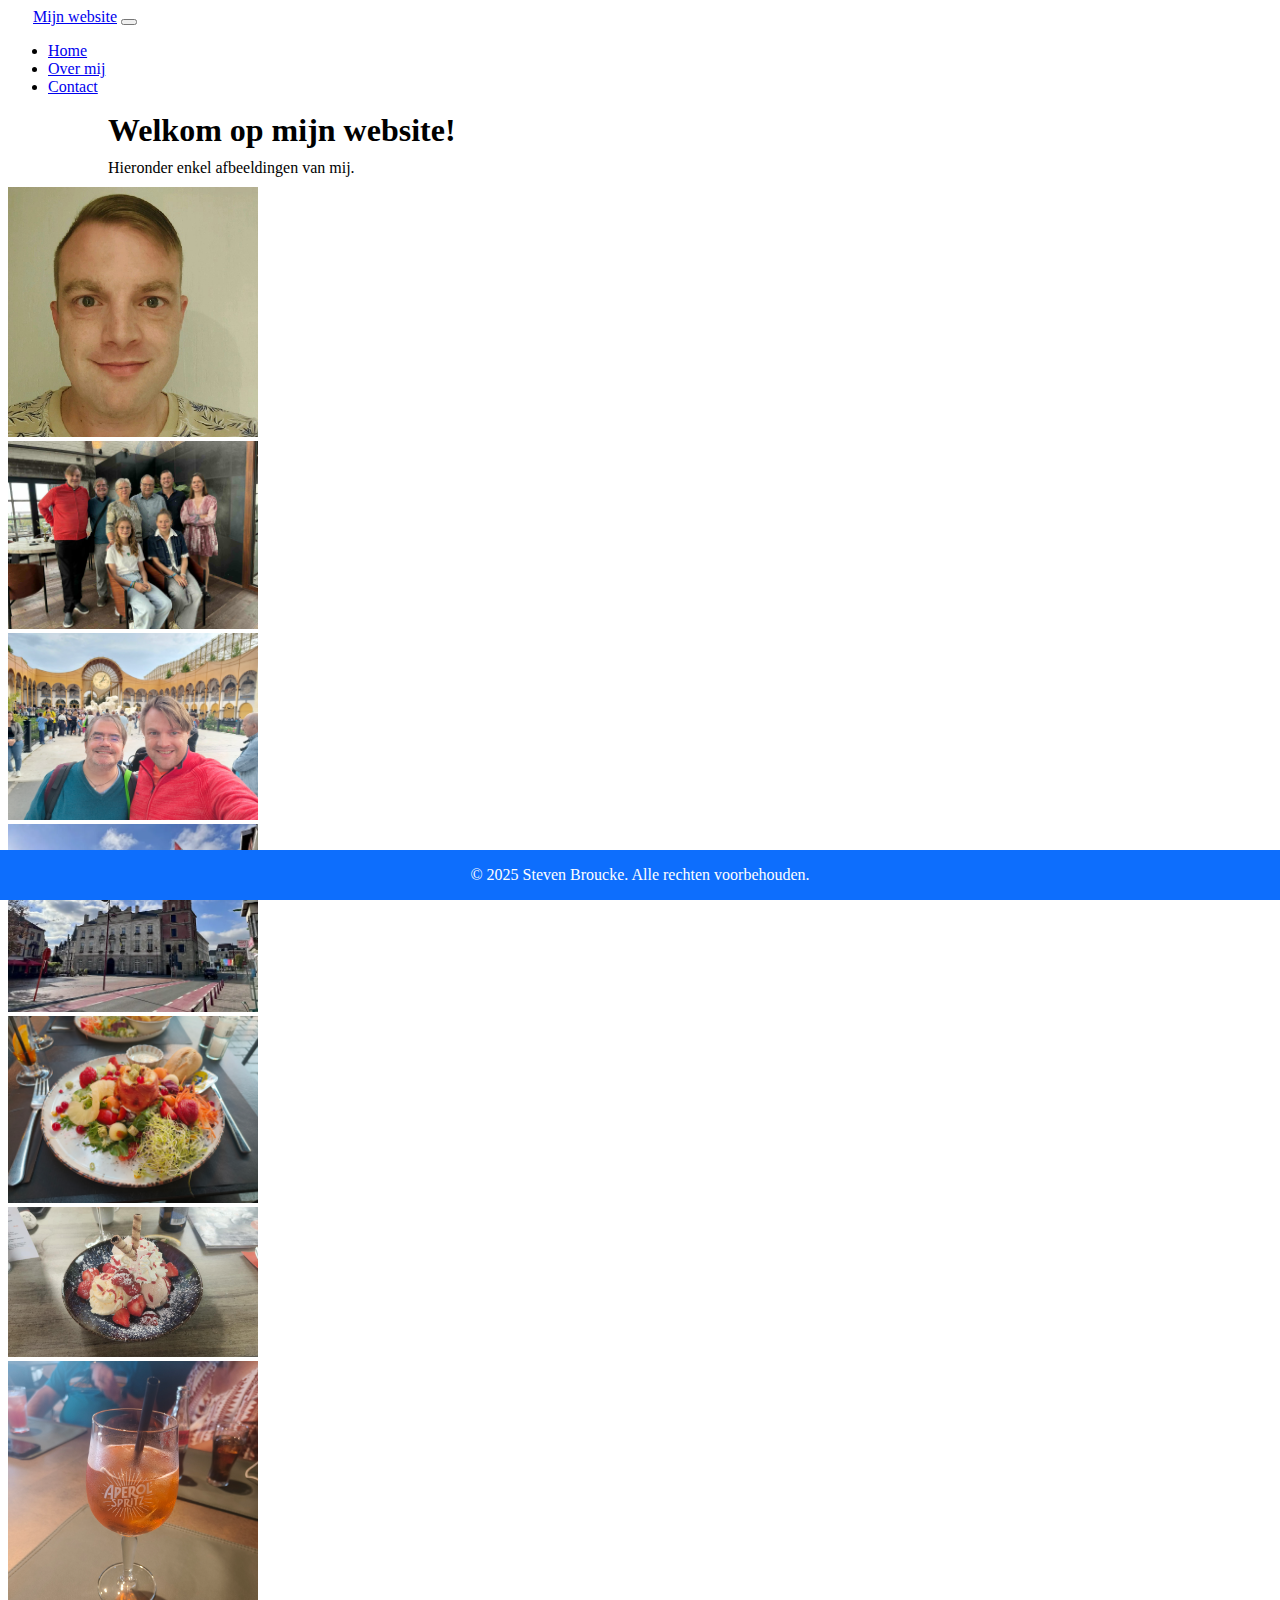
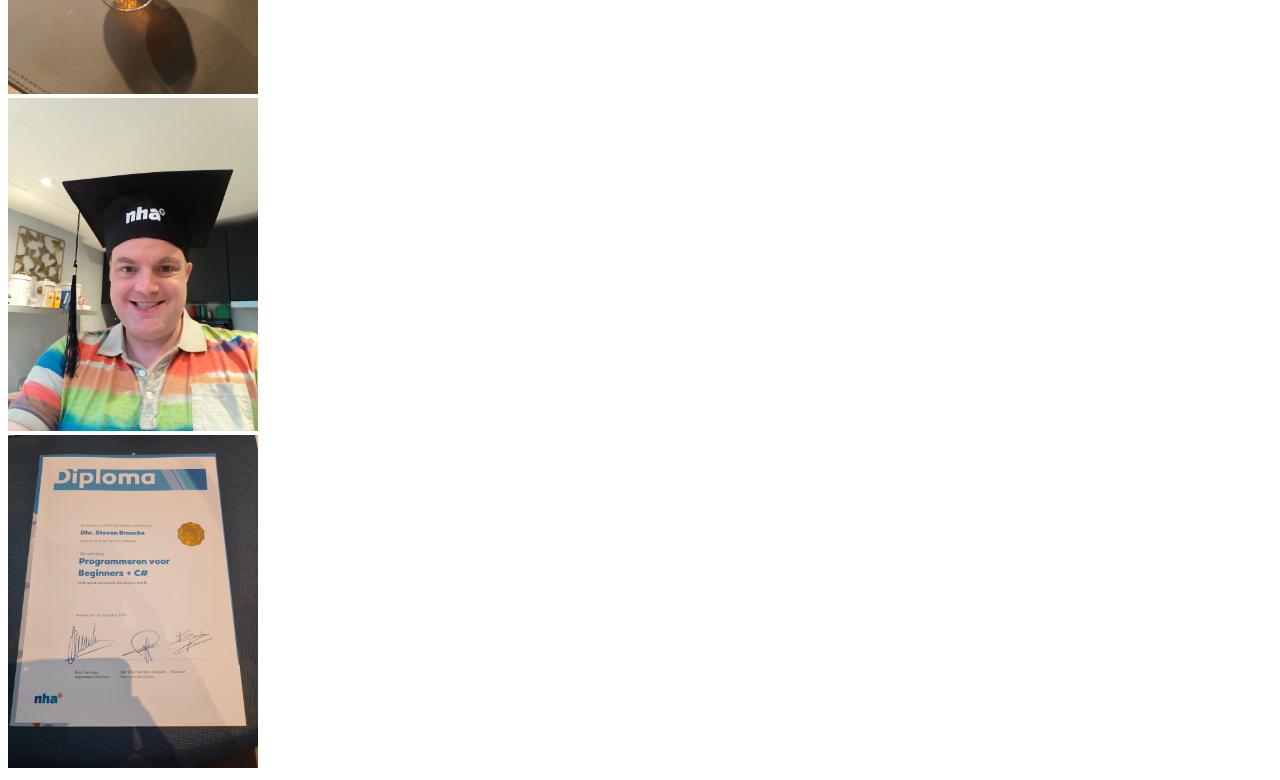
<file: HTML/index.html>
<!DOCTYPE html>
<html lang="nl">
    <head>
        <meta charset="utf-8">
        <meta name="viewport" content="width=device-width, initial-scale=1">
        <title>Home</title>
        <link href="https://cdn.jsdelivr.net/npm/bootstrap@5.3.8/dist/css/bootstrap.min.css" rel="stylesheet" integrity="sha384-sRIl4kxILFvY47J16cr9ZwB07vP4J8+LH7qKQnuqkuIAvNWLzeN8tE5YBujZqJLB" crossorigin="anonymous">
        <link rel="stylesheet" href="../CSS/Stijl.css">
    </head>
    <body>
        <header></header>
            <nav class="navbar navbar-expand-md navbar-dark bg-primary">
                <div clas="container-md">
                    <a class="navbar-brand" href="#">Mijn website</a>
                    <button class="navbar-toggler" type="button" data-bs-toggle="collapse" data-bs-target="#navbarNav">
                        <span class=" navbar-toggler-icon"></span>
                    </button>
                    <div class="collapse navbar-collapse" id="navbarNav">
                        <ul Class="navbar-nav ms-auto">
                            <li class="nav-item"><a class="nav-link active" href="index.html">Home</a></li>
                            <li class="nav-item"><a class="nav-link" href="overmij.html">Over mij</a></li>
                            <li class="nav-item"><a class="nav-link" href="contact.html">Contact</a></li>
                        </ul>
                    </div>
                </div>
            </nav>
        </header>
        <main class="container-sm mt-4">
            <h1>Welkom op mijn website!</h1>
            <p>Hieronder enkel afbeeldingen van mij.</p>
            <div class="row row-cols-3 g-2">
                <div class="col"><img src="../Afbeelding/profielfoto.jpg" alt="profielfoto" class="img-fluid rounded"></div>
                <div class="col"><img src="../Afbeelding/familiefoto.jpg" alt="familiefoto" class="img-fluid rounded"></div>
                <div class="col"><img src="../Afbeelding/paira daiza.jpg" alt="paira daiza" class="img-fluid rounded"></div>
                <div class="col"><img src="../Afbeelding/belfort-menen.jpg" alt="belfort-menen" class="img-fluid rounded"></div>
                <div class="col"><img src="../Afbeelding/salade.jpg" alt="salade geitekaas" class="img-fluid rounded"></div>   
                <div class="col"><img src="../Afbeelding/ijsje.jpg" alt="ijsje" class="img-fluid rounded"></div>
                <div class="col"><img src="../Afbeelding/apero.jpg" alt="apero" class="img-fluid rounded"></div>
                <div class="col"><img src="../Afbeelding/diplomanha.jpg" alt="diplomahoedje nha" class="img-fluid rounded"></div>
                <div class="col"><img src="../Afbeelding/diploma.jpg" alt="diploma" class="img-fluid rounded"></div>
            </div>
        </main>
        <footer class="text-center mt-5">
            &copy 2025 Steven Broucke. Alle rechten voorbehouden.
        </footer>
        <script src="https://cdn.jsdelivr.net/npm/bootstrap@5.3.8/dist/js/bootstrap.bundle.min.js" integrity="sha384-FKyoEForCGlyvwx9Hj09JcYn3nv7wiPVlz7YYwJrWVcXK/BmnVDxM+D2scQbITxI" crossorigin="anonymous"></script>
    </body>
</html>
</file>
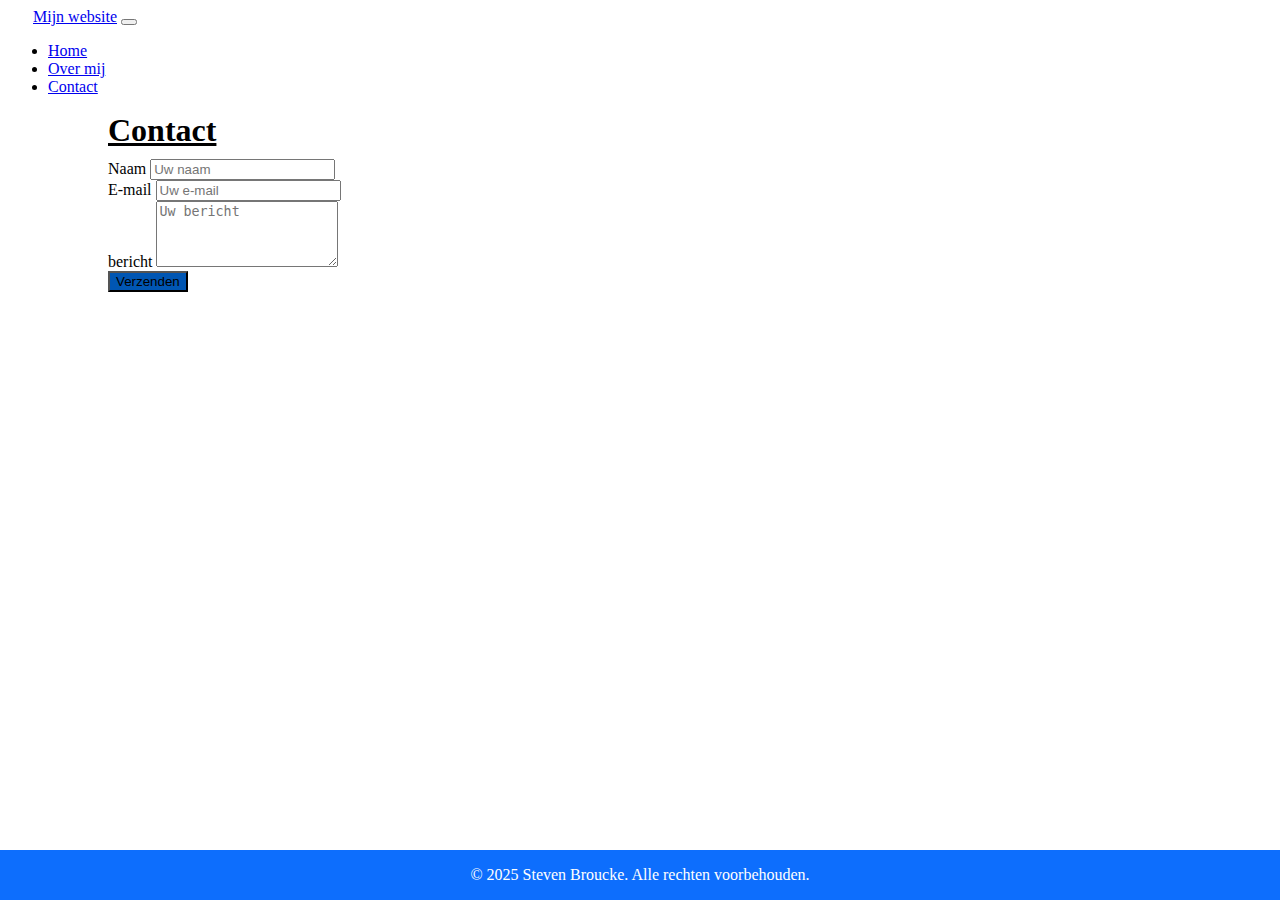
<file: HTML/contact.html>
<!DOCTYPE html>
<html lang="nl">
    <head>
        <meta charset="utf-8">
        <meta name="viewport" content="width=device-width, initial-scale=1">
        <title>contact</title>
        <link href="https://cdn.jsdelivr.net/npm/bootstrap@5.3.8/dist/css/bootstrap.min.css" rel="stylesheet" integrity="sha384-sRIl4kxILFvY47J16cr9ZwB07vP4J8+LH7qKQnuqkuIAvNWLzeN8tE5YBujZqJLB" crossorigin="anonymous">
        <link rel="stylesheet" href="../CSS/Stijl.css">
    </head>
    <body>
        <header></header>
            <nav class="navbar navbar-expand-md navbar-dark bg-primary">
                <div clas="container-md">
                    <a class="navbar-brand" href="#">Mijn website</a>
                    <button class="navbar-toggler" type="button" data-bs-toggle="collapse" data-bs-target="#navbarNav">
                        <span class=" navbar-toggler-icon"></span>
                    </button>
                    <div class="collapse navbar-collapse" id="navbarNav">
                        <ul Class="navbar-nav ms-auto">
                            <li class="nav-item"><a class="nav-link" href="index.html">Home</a></li>
                            <li class="nav-item"><a class="nav-link" href="overmij.html">Over mij</a></li>
                            <li class="nav-item"><a class="nav-link active" href="contact.html">Contact</a></li>
                        </ul>
                    </div>
                </div>
            </nav>
        </header>
        <main>
            <h1><u>Contact</u></h1>
            <form id="contactform" action="https://formspree.io/f/mzzjgbwr" method="post">
                <div class="mb-3">
                    <label for="naam" class="form-label">Naam</label>
                    <input name="Naam" type="text" class="form-control" id="naam" placeholder="Uw naam">
                </div>
                <div class="mb-3">
                    <label for="email" class="form-label">E-mail</label>
                    <input name="Email" type="email" class="form-control" id="email" placeholder="Uw e-mail">
                </div>
                <div class="mb-3">
                    <label for="bericht" class="form-label">bericht</label>
                    <textarea name="Bericht" class="form-control" id="bericht" rows="4" placeholder="Uw bericht"></textarea>
                </div>
                <button type="submit" class="btn btn-primary">Verzenden</button>
            </form>
        </main>
        <footer class="text-center mt-5">
            &copy 2025 Steven Broucke. Alle rechten voorbehouden.
        </footer>
        <script src="https://cdn.jsdelivr.net/npm/bootstrap@5.3.8/dist/js/bootstrap.bundle.min.js" integrity="sha384-FKyoEForCGlyvwx9Hj09JcYn3nv7wiPVlz7YYwJrWVcXK/BmnVDxM+D2scQbITxI" crossorigin="anonymous"></script>
    </body>
</html>
</file>
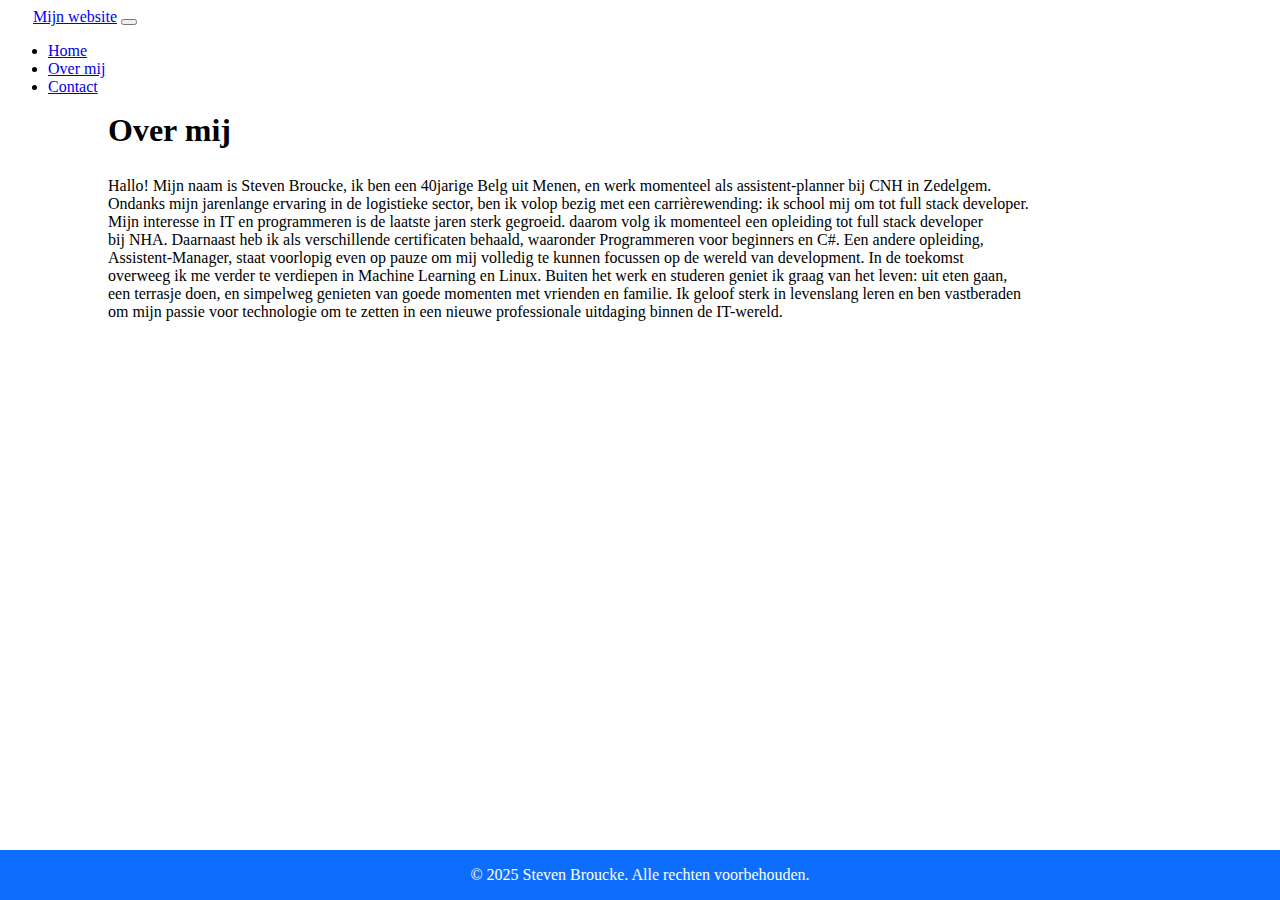
<file: HTML/overmij.html>
<!DOCTYPE html>
<html lang="nl">
    <head>
        <meta charset="utf-8">
        <meta name="viewport" content="width=device-width, initial-scale=1">
        <title>Over mij</title>
        <link href="https://cdn.jsdelivr.net/npm/bootstrap@5.3.8/dist/css/bootstrap.min.css" rel="stylesheet" integrity="sha384-sRIl4kxILFvY47J16cr9ZwB07vP4J8+LH7qKQnuqkuIAvNWLzeN8tE5YBujZqJLB" crossorigin="anonymous">
        <link rel="stylesheet" href="../CSS/Stijl.css">
    </head>
    <body>
        <header></header>
            <nav class="navbar navbar-expand-md navbar-dark bg-primary">
                <div clas="container-md">
                    <a class="navbar-brand" href="#">Mijn website</a>
                    <button class="navbar-toggler" type="button" data-bs-toggle="collapse" data-bs-target="#navbarNav">
                        <span class=" navbar-toggler-icon"></span>
                    </button>
                    <div class="collapse navbar-collapse" id="navbarNav">
                        <ul Class="navbar-nav ms-auto">
                            <li class="nav-item"><a class="nav-link" href="index.html">Home</a></li>
                            <li class="nav-item"><a class="nav-link active" href="overmij.html">Over mij</a></li>
                            <li class="nav-item"><a class="nav-link" href="contact.html">Contact</a></li>
                        </ul>
                    </div>
                </div>
            </nav>
        </header>
        <main>
            <h1>Over mij</h1>
            <br>
            <p>Hallo! Mijn naam is Steven Broucke, ik ben een 40jarige Belg uit Menen, en werk momenteel als assistent-planner bij CNH in Zedelgem.<br> Ondanks mijn jarenlange ervaring in de logistieke sector, ben ik volop bezig met een carrièrewending: ik school mij om tot full stack developer.<br> Mijn interesse in IT en programmeren is de laatste jaren sterk gegroeid. daarom volg ik momenteel een opleiding tot full stack developer<br> bij NHA. Daarnaast heb ik als verschillende certificaten behaald, waaronder Programmeren voor beginners en C#. Een andere opleiding,<br> Assistent-Manager, staat voorlopig even op pauze om mij volledig te kunnen focussen op de wereld van development. In de toekomst<br> overweeg ik me verder te verdiepen in Machine Learning en Linux. Buiten het werk en studeren geniet ik graag van het leven: uit eten gaan,<br> een terrasje doen, en simpelweg genieten van goede momenten met vrienden en familie. Ik geloof sterk in levenslang leren en ben vastberaden<br> om mijn passie voor technologie om te zetten in een nieuwe professionale uitdaging binnen de IT-wereld.</p>
        </main>
        <footer class="text-center mt-5">
            &copy 2025 Steven Broucke. Alle rechten voorbehouden.
        </footer>
        <script src="https://cdn.jsdelivr.net/npm/bootstrap@5.3.8/dist/js/bootstrap.bundle.min.js" integrity="sha384-FKyoEForCGlyvwx9Hj09JcYn3nv7wiPVlz7YYwJrWVcXK/BmnVDxM+D2scQbITxI" crossorigin="anonymous"></script>
    </body>
</html>
</file>
<file: CSS/Stijl.css>
.btn{
    border-radius: 0;
    background-color: #0056b3;
}

footer{
    height: 50px;
    background-color: rgb(13 110 253);
    color:white;
    display: flex;
    position: fixed;
    left: 0;
    bottom: 0;
    width: 100%;
    justify-content: center;
    align-items: center;
}

img{
    width: 250px;
    height: auto;
    object-fit: cover;
}

p{
    margin: 10px 100px 10px 100px;
}

form{
    margin: 10px 100px 10px 100px;
    width: 25%;
}

h1{
    margin: 5px 0px 0px  100px;
}

.navbar-brand{
    margin: 0px 0px 0px 25px;
}
</file>
